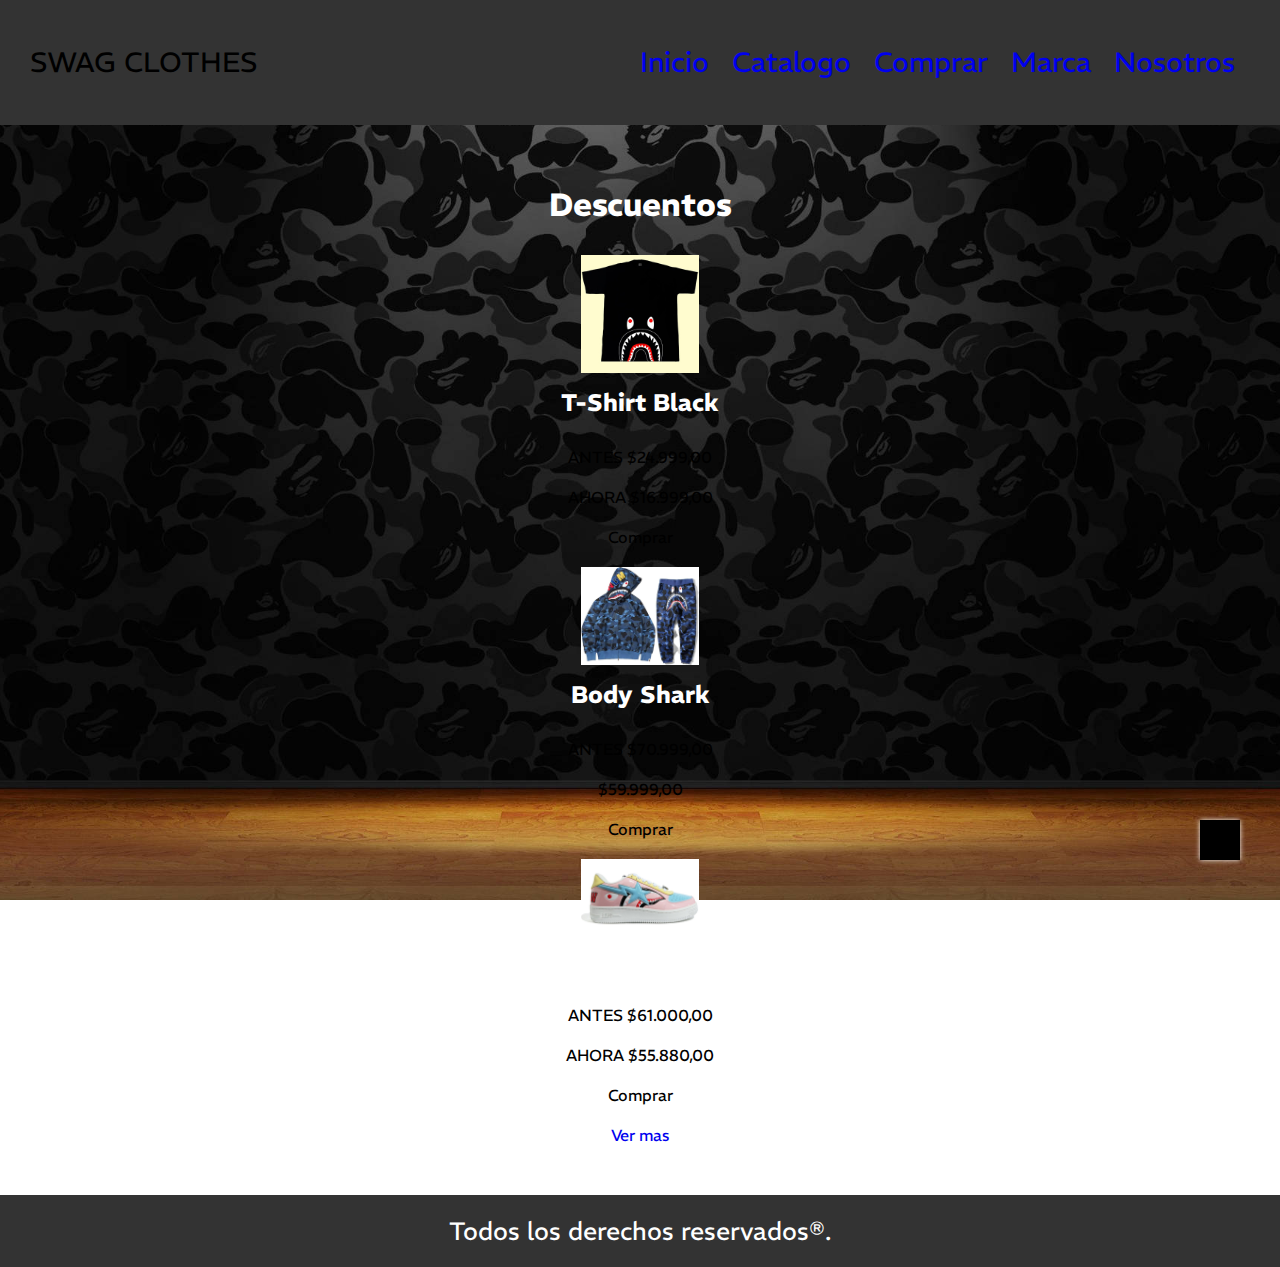
<file: index.html>
<!DOCTYPE html>
<html lang="es">
<head>
    <!-- Encabezado del documento -->
    <meta charset="UTF-8">
    <meta http-equiv="X-UA-Compatible" content="IE=edge">
    <meta name="viewport" content="width=device-width, initial-scale=1.0">
    <meta name="description" content="Distribuidor ★ BAPE STORE® ★ BAPEXCLUSIVE™ ★ BAPE KIDS® ★ A BATHING APE">
    <meta name="keywords" content="ropa, clothes, swag, moda, bape, distribuidor, oficial, indumentaria">
    <title>Home ★ BAPE STORE®</title>
    <link rel="icon" type="image/png" href="images/loggg.jpg">
    <!-- Enlace a la fuente  -->
    <link href="https://fonts.googleapis.com/css2?family=REM:wght@100&display=swap" rel="stylesheet"> 
    <!-- Inicio BS -->
    <link rel="stylesheet" href="https://cdnjs.cloudflare.com/ajax/libs/font-awesome/6.4.2/css/all.min.css" 
    integrity="sha512-z3gLpd7yknf1YoNbCzqRKc4qyor8gaKU1qmn+CShxbuBusANI9QpRohGBreCFkKxLhei6S9CQXFEbbKuqLg0DA==" 
    crossorigin="anonymous" referrerpolicy="no-referrer" />
    <!-- Fin BS -->
    <link rel="stylesheet" href="css/styles.css">
</head>

<body class="Fondo-de-Inicio">
    <!-- Cabecera -->
    <header>
        <div class="header-container">
            <div class="logo">
                Swag <span>Clothes</span>
            </div>
            <!-- Barra de navegación -->
            <nav class="barra"> 
                <ul>
                    <li><a href="index.html">Inicio</a></li>
                    <li><a href="pages/Catalogo.html">Catalogo</a></li>
                    <li><a href="pages/Comprar.html">Comprar</a></li>
                    <li><a href="pages/Marca.html">Marca</a></li>
                    <li><a href="pages/Nosotros.html">Nosotros</a></li>
                </ul>
            </nav>
        </div> 
    </header>

    <!-- Contenido principal -->
    <main>
        <div class= "call">  
            <h1>Descuentos</h1> 

            <!-- Producto 1 -->
            <img src="images/remera black.jpg" width="10%" height="20%" alt="all black T-shirt">
            <h2>T-Shirt Black</h2>
            <p>ANTES $24.999,00 </p>
            <p>AHORA $16.999,00</p>
            <p>Comprar</p>

            <!-- Producto 2 -->
            <img src="images/conjunto blue.jpg" width="10%" height="20%" alt="blue jacket and blue joggins">
            <h2>Body Shark</h2>
            <p>ANTES $70.999,00</p>
            <p>$59.999,00 </p>
            <p>Comprar</p>

            <!-- Producto 3 -->
            <img src="images/bapesta custom.jpg" width="10%" height="20%" alt="pink Custom Shoes">
            <h3>BAPE Sta Low Pink</h3>
            <p>ANTES $61.000,00</p>
            <p>AHORA $55.880,00</p>
            <p>Comprar</p>

            <!-- Enlace "Ver más" -->
            <p></p>
            <a href="#">Ver mas</a> 
        </div>
    </main>

    <!-- Pie de página -->
    <footer>
        <p>Todos los derechos reservados®.</p>
        <div class="redes">
            <i class="fa-brands fa-facebook"></i>
            <i class="fa-brands fa-x-twitter"></i>
            <i class="fa-brands fa-instagram"></i>
        </div>
    </footer>

    <!-- Botón para subir -->
    <a href="#" class="subir">
        <i class="fa-solid fa-chevron-up"></i>
    </a>
</body>
</html>
</file>
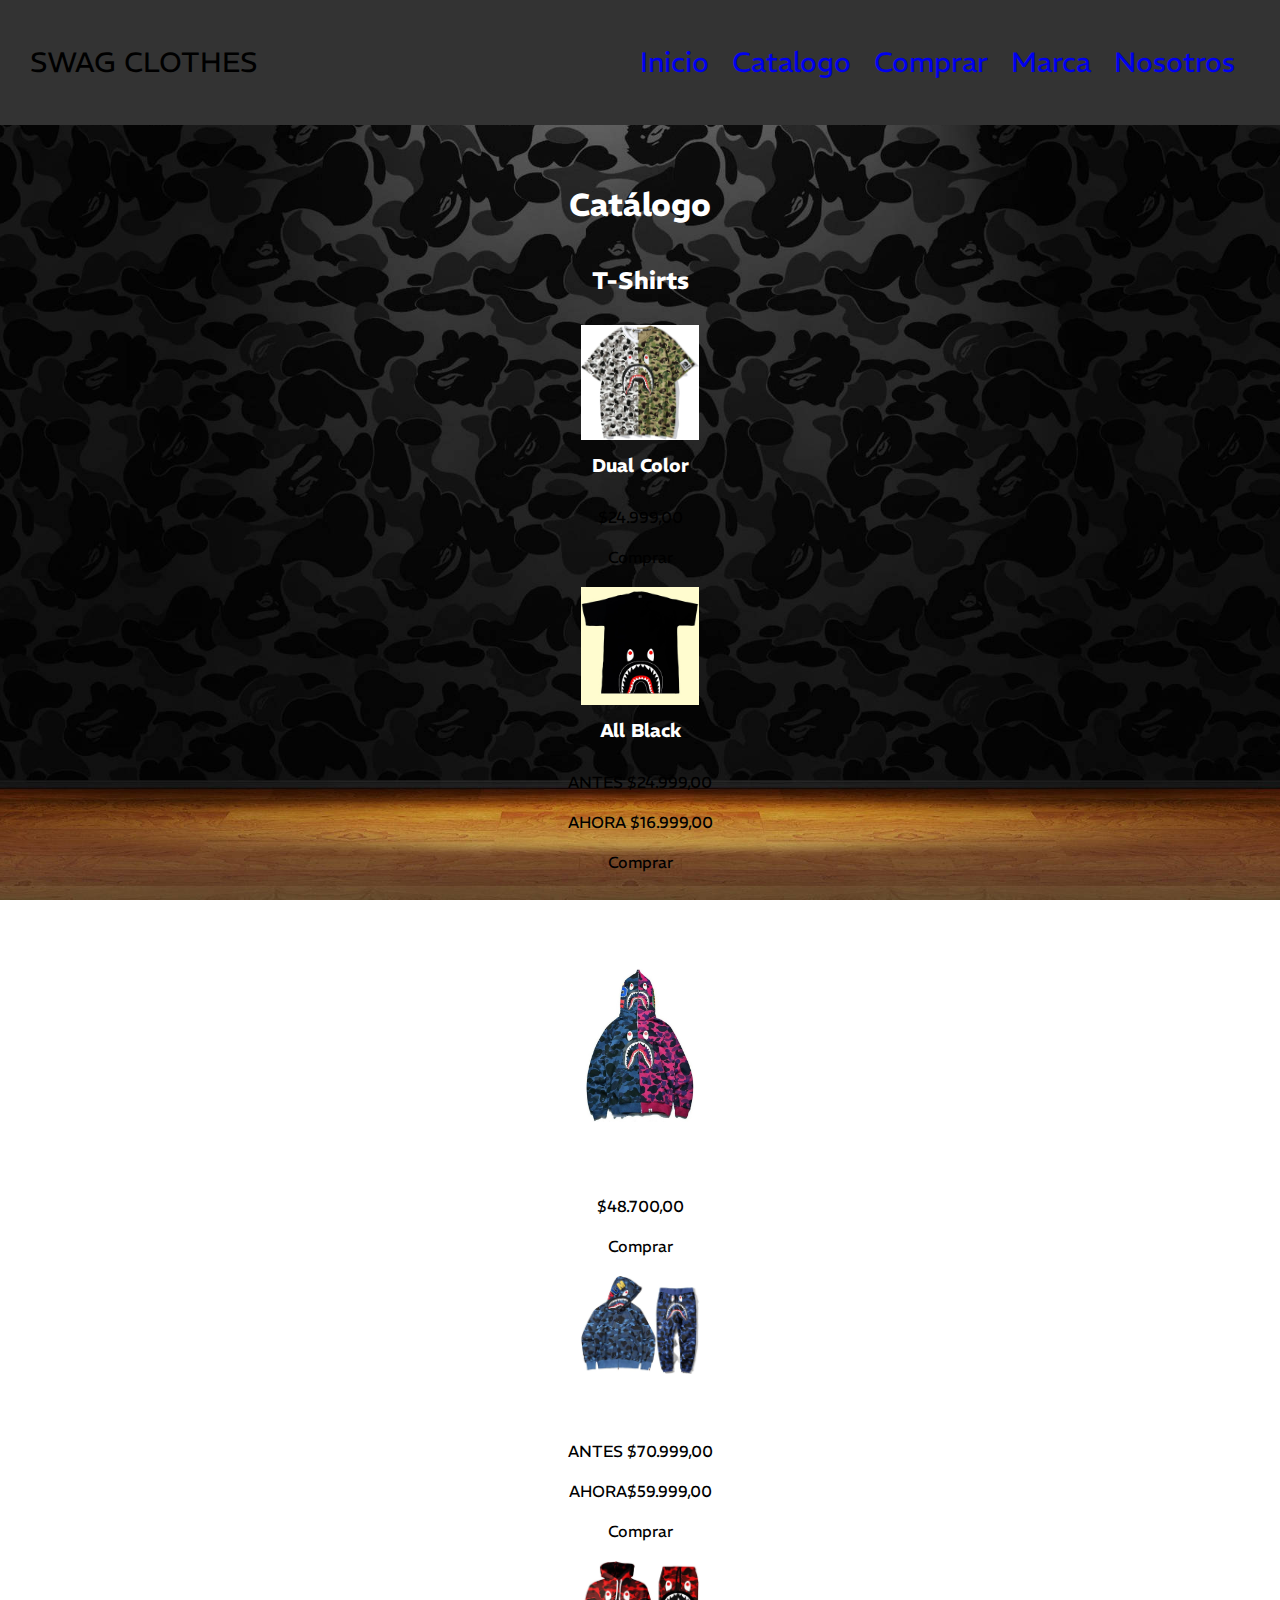
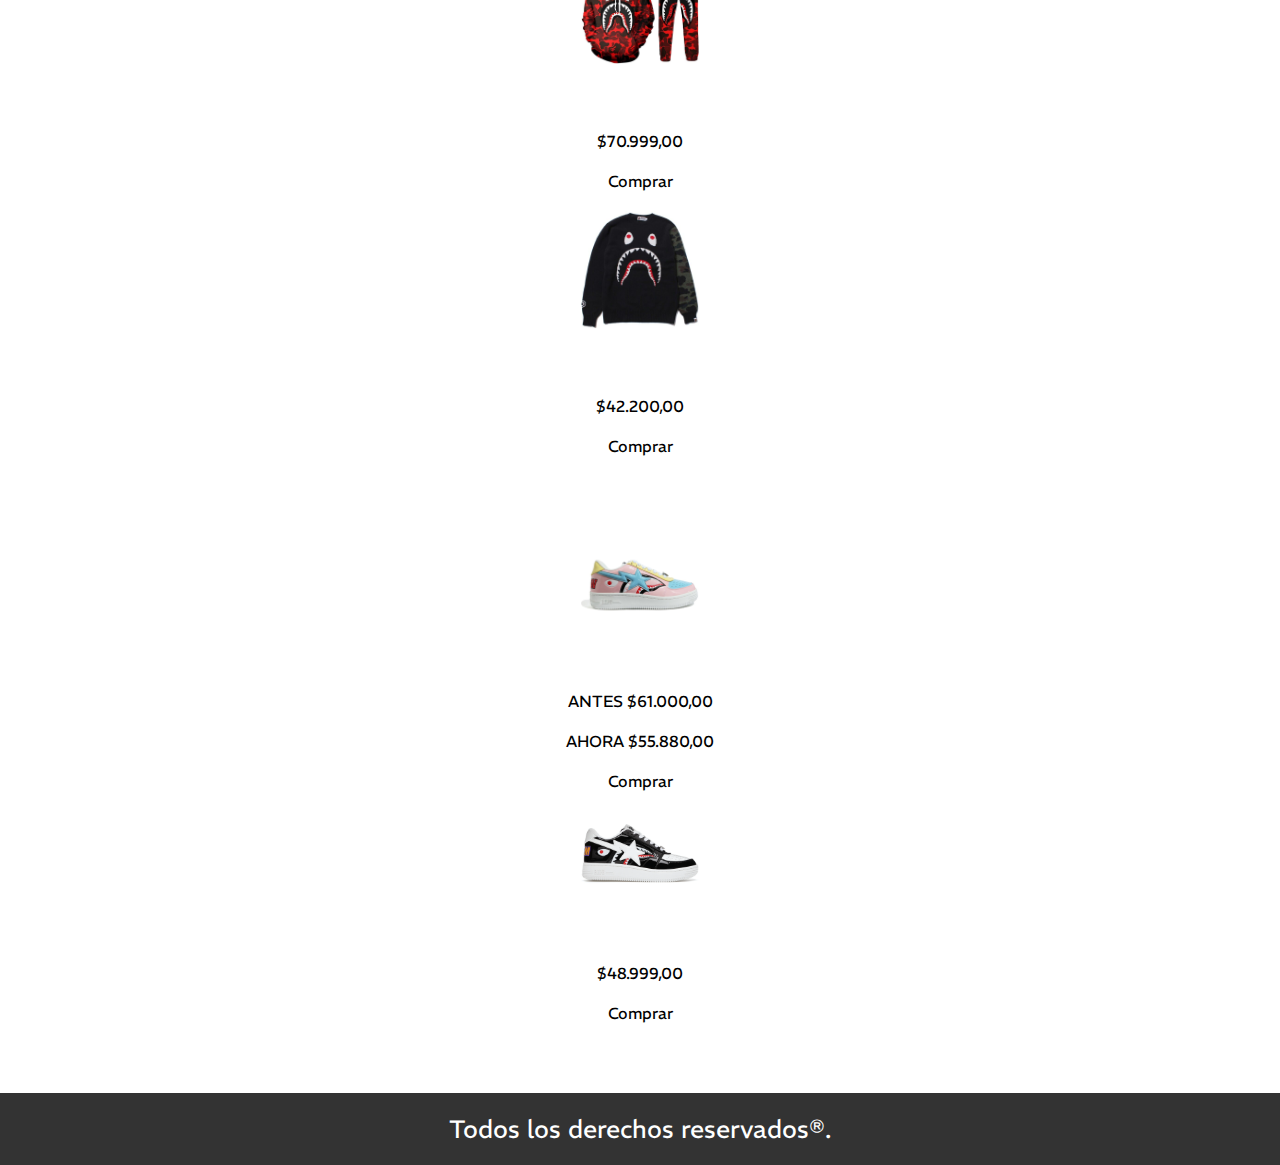
<file: pages/Catalogo.html>
<!DOCTYPE html>
<html lang="es">
<head>
    <!-- Encabezado del documento -->
    <meta charset="UTF-8">
    <meta http-equiv="X-UA-Compatible" content="IE=edge">
    <meta name="viewport" content="width=device-width, initial-scale=1.0">
    <meta name="description" content="Distribuidor ★ BAPE STORE® ★ BAPEXCLUSIVE™ ★ BAPE KIDS® ★ A BATHING APE">
    <meta name="keywords" content="ropa, clothes, swag, moda, bape, distribuidor, oficial, indumentaria">
    <title>Catalogo ★ BAPE STORE®</title>
    <link rel="icon" type="image/png" href="../images/loggg.jpg">
    <!-- Enlace a la fuente  -->
    <link href="https://fonts.googleapis.com/css2?family=REM:wght@100&display=swap" rel="stylesheet"> 
    <!-- Inicio BS -->
    <link rel="stylesheet" href="https://cdnjs.cloudflare.com/ajax/libs/font-awesome/6.4.2/css/all.min.css" 
    integrity="sha512-z3gLpd7yknf1YoNbCzqRKc4qyor8gaKU1qmn+CShxbuBusANI9QpRohGBreCFkKxLhei6S9CQXFEbbKuqLg0DA==" 
    crossorigin="anonymous" referrerpolicy="no-referrer" />
    <!-- Fin BS -->
    <link rel="stylesheet" href="../css/styles.css">
</head>

<body class="Fondo-de-Catalogo">
<!-- Cabecera -->
    <header>
    <div class="header-container">
            <div class="logo">
                Swag <span>Clothes</span>
    </div>
            <!-- Barra de navegación -->
            <nav class="barra"> 
                <ul>
                    <li><a href="../index.html">Inicio</a></li>
                    <li><a href="Catalogo.html">Catalogo</a></li>
                    <li><a href="Comprar.html">Comprar</a></li>
                    <li><a href="Marca.html">Marca</a></li>
                    <li><a href="Nosotros.html">Nosotros</a></li>
                </ul>
            </nav>
        </div>
    </header>

    <!-- Contenido principal -->
    <main>
        <div class= "call">  
            <h1>Catálogo</h1>

            <!-- Sección "T-Shirts" -->
            <h2>T-Shirts</h2>

            <!-- Producto 1 -->
            <img src="../images/remera.jpg" width="10%" height="20%" alt="white and militar green dual color T-shirt">
            <h3>Dual Color</h3>
            <p>$24.999,00</p>
            <p>Comprar</p>

            <!-- Producto 2 -->
            <img src="../images/remera black.jpg" width="10%" height="20%" alt="all black T-shirt">
            <h3>All Black</h3>
            <p>ANTES $24.999,00</p>
            <p>AHORA $16.999,00</p>
            <p>Comprar</p>

            <!-- Sección "Conjuntos & Jackets" -->
            <h2>Conjuntos & Jackets</h2>

            <!-- Producto 3 -->
            <img src="../images/chaquet dual.jpg" width="10%" height="20%" alt="blue and pink Full Zip jacket">
            <h3>Full Zip Dual</h3>
            <p>$48.700,00</p>
            <p>Comprar</p>

            <!-- Producto 4 -->
            <img src="../images/conjunto blue.jpg" width="10%" height="20%" alt="blue jacket and blue joggins">
            <h3>Body Shark Blue</h3>
            <p>ANTES $70.999,00</p>
            <p>AHORA$59.999,00</p>
            <p>Comprar</p>

            <!-- Producto 5 -->
            <img src="../images/bape shark red.jpg" width="10%" height="20%" alt="red jacket and red joggins">
            <h3>Body Shark Red</h3>
            <p>$70.999,00</p>
            <p>Comprar</p>
            
            <!-- Producto 6 -->
            <img src="../images/buzo todo negro.jpg" width="10%" height="20%" alt="all black coverall">
            <h3>Black Coverall</h3>
            <p>$42.200,00</p>
            <p>Comprar</p>

            <!-- Sección "Shoes" -->
            <h2>Shoes</h2>

            <!-- Producto 7 -->
            <img src="../images/bapesta custom.jpg" width="10%" height="20%" alt="pink Custom Shoes">
            <h3>BAPE Sta Low Pink</h3>
            <p>ANTES $61.000,00</p>
            <p>AHORA $55.880,00</p>
            <p>Comprar</p>

            <!-- Producto 8 -->
            <img src="../images/shoes.webp" width="10%" height="20%" alt="black Custom Shoes">
            <h3>BAPE Sta Low Black</h3>
            <p>$48.999,00</p>
            <p>Comprar</p>
            
        </div>
    </main>

    <!-- Pie de página -->
    <footer>
        <p>Todos los derechos reservados®.</p>
        <div class="redes">
            <i class="fa-brands fa-facebook"></i>
            <i class="fa-brands fa-x-twitter"></i>
            <i class="fa-brands fa-instagram"></i>
        </div>
    </footer>
</body>
</html>
</file>
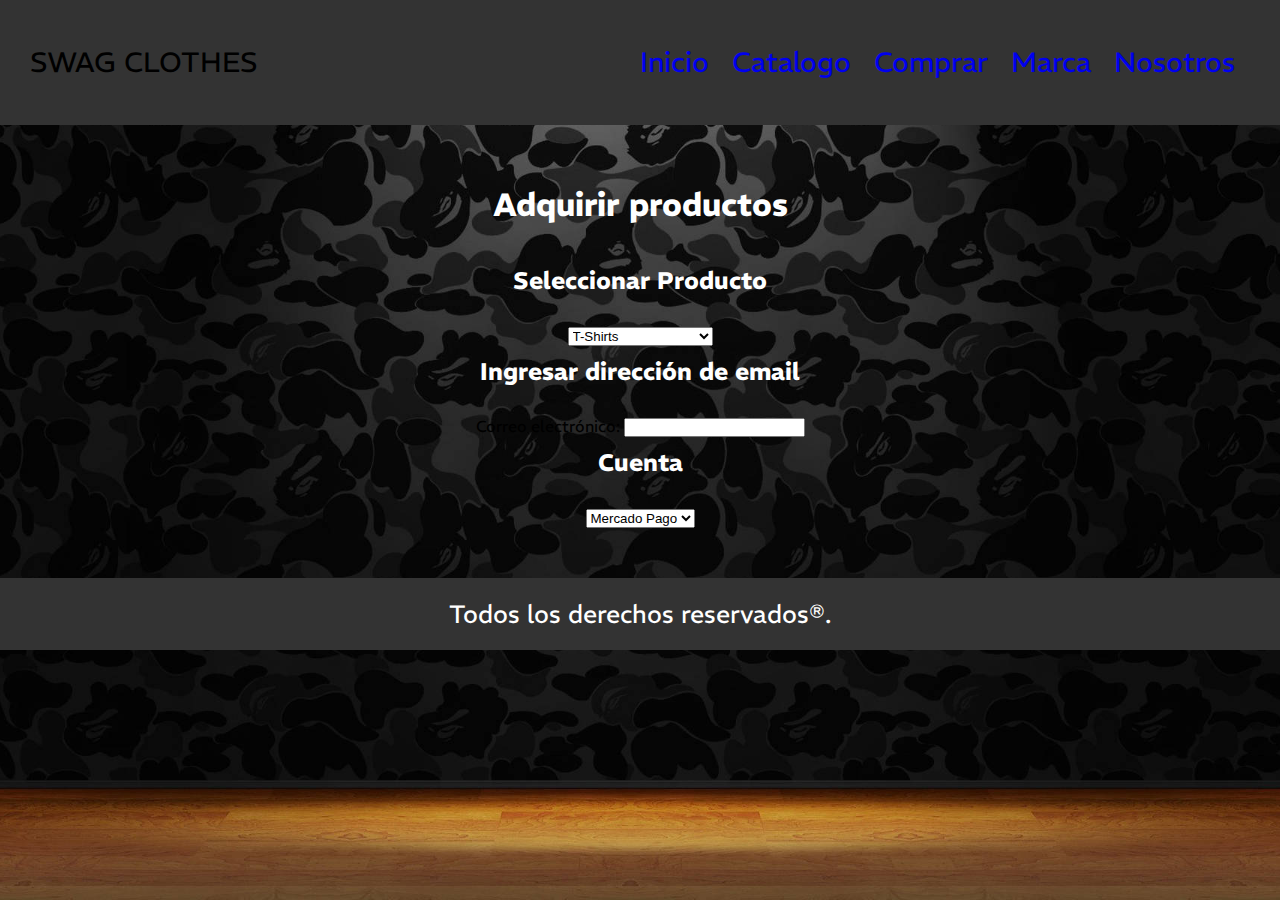
<file: pages/Comprar.html>
<!DOCTYPE html>
<html lang="es">
<head>
    <!-- Configuración del documento -->
    <meta charset="UTF-8"> <!-- Establece la codificación de caracteres -->
    <meta http-equiv="X-UA-Compatible" content="IE=edge"> <!-- Configuración para IE -->
    <meta name="viewport" content="width=device-width, initial-scale=1.0"> <!-- Configuración de la vista en dispositivos móviles -->
    <meta name="description" content="Distribuidor ★ BAPE STORE® ★ BAPEXCLUSIVE™ ★ BAPE KIDS® ★ A BATHING APE">
    <meta name="keywords" content="ropa, clothes, swag, moda, bape, distribuidor, oficial, indumentaria">
    <title>Comprar ★ BAPE STORE®</title> <!-- Título de la página -->
    <link rel="icon" type="image/png" href="../images/loggg.jpg"> <!-- Icono de la pestaña del navegador -->
    <!-- Enlace a la fuente  -->
    <link href="https://fonts.googleapis.com/css2?family=REM:wght@100&display=swap" rel="stylesheet"> 
    <!-- Inicio BS -->
    <link rel="stylesheet" href="https://cdnjs.cloudflare.com/ajax/libs/font-awesome/6.4.2/css/all.min.css" 
    integrity="sha512-z3gLpd7yknf1YoNbCzqRKc4qyor8gaKU1qmn+CShxbuBusANI9QpRohGBreCFkKxLhei6S9CQXFEbbKuqLg0DA==" 
    crossorigin="anonymous" referrerpolicy="no-referrer" />
    <!-- Fin BS -->
    <link rel="stylesheet" href="../css/styles.css"> <!-- Hoja de estilos personalizada -->
</head>

<body class="Fondo-de-Comprar">
    <!-- Encabezado -->
    <header>
        <div class="header-container">
            <div class="logo">
                Swag <span>Clothes</span> <!-- Logotipo del sitio -->
            </div>
            <nav class="barra"> <!-- Barra de navegación -->
                <ul>
                    <li><a href="../index.html">Inicio</a></li> <!-- Enlace a la página de inicio -->
                    <li><a href="Catalogo.html">Catalogo</a></li> <!-- Enlace a la página de catálogo -->
                    <li><a href="Comprar.html">Comprar</a></li> <!-- Enlace a la página de compra (actual) -->
                    <li><a href="Marca.html">Marca</a></li> <!-- Enlace a la página de marca -->
                    <li><a href="Nosotros.html">Nosotros</a></li> <!-- Enlace a la página de nosotros -->
                </ul>
            </nav>
        </div> 
    </header>

    <!-- Contenido principal -->
    <main>
        <div class= "call">  
            <h1>Adquirir productos</h1> <!-- Título principal -->
            
            <!-- Selección de producto -->
            <h2>Seleccionar Producto</h2>
            <select>
                <option value="opcion1">T-Shirts</option>
                <option value="opcion2">Conjuntos-&-Jackets</option>
                <option value="opcion3">Shoes</option>
            </select>

            <!-- Ingreso de dirección de correo electrónico -->
            <h2>Ingresar dirección de email</h2>
            <form>
                <label for="Correo">Correo electrónico:</label>
                <input type="text" id="Correo" name="Correo" required>
            </form>

            <!-- Selección de método de pago -->
            <h2>Cuenta</h2>
            <select>
                <option value="opcion1">Mercado Pago</option>
                <option value="opcion2">Débito</option>
                <option value="opcion3">Crédito</option>
                <option value="opcion4">Efectivo</option>
            </select>
        </div>
    </main>

    <!-- Pie de página -->
    <footer>
        <p>Todos los derechos reservados®.</p>
        <div class="redes">
            <i class="fa-brands fa-facebook"></i>
            <i class="fa-brands fa-x-twitter"></i>
            <i class="fa-brands fa-instagram"></i>
        </div>
    </footer>
</body>
</html>
</file>
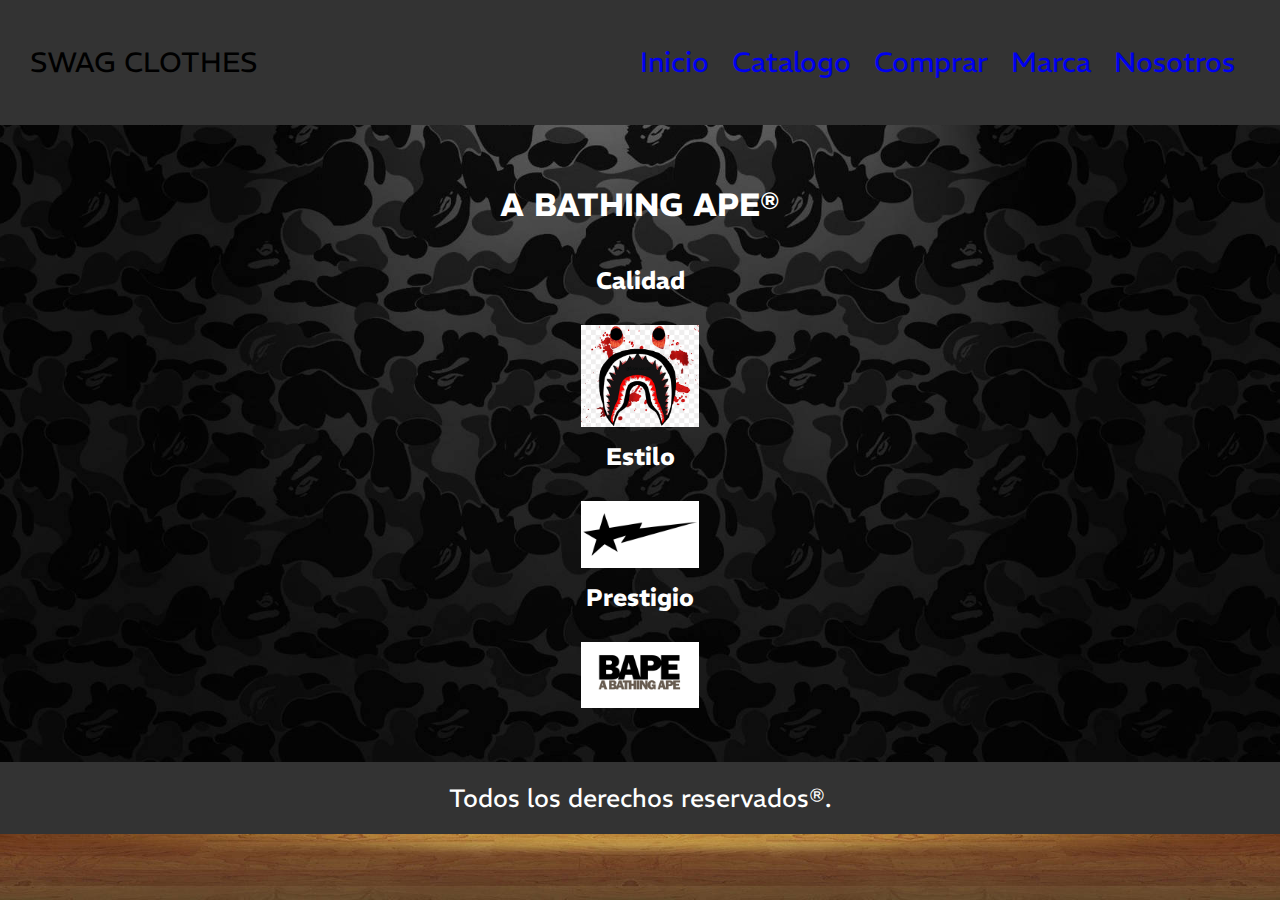
<file: pages/Marca.html>
<!DOCTYPE html>
<html lang="es">
<head>
    <!-- Encabezado del documento -->
    <meta charset="UTF-8">
    <meta http-equiv="X-UA-Compatible" content="IE=edge">
    <meta name="viewport" content="width=device-width, initial-scale=1.0">
    <meta name="description" content="Distribuidor ★ BAPE STORE® ★ BAPEXCLUSIVE™ ★ BAPE KIDS® ★ A BATHING APE">
    <meta name="keywords" content="ropa, clothes, swag, moda, bape, distribuidor, oficial, indumentaria">
    <title>Marca ★ BAPE STORE®</title>
    <link rel="icon" type="image/png" href="../images/loggg.jpg">
    <!-- Enlace a la fuente  -->
    <link href="https://fonts.googleapis.com/css2?family=REM:wght@100&display=swap" rel="stylesheet"> 
    <!-- Inicio BS -->
    <link rel="stylesheet" href="https://cdnjs.cloudflare.com/ajax/libs/font-awesome/6.4.2/css/all.min.css" 
    integrity="sha512-z3gLpd7yknf1YoNbCzqRKc4qyor8gaKU1qmn+CShxbuBusANI9QpRohGBreCFkKxLhei6S9CQXFEbbKuqLg0DA==" 
    crossorigin="anonymous" referrerpolicy="no-referrer" />
    <!-- Fin BS -->
    <link rel="stylesheet" href="../css/styles.css">
</head>

<body class="Fondo-de-Marca">
    <!-- Cabecera -->
    <header>
        <div class="header-container">
            <div class="logo">
                Swag <span>Clothes</span>
            </div>
            <!-- Barra de navegación -->
            <nav class="barra"> 
                <ul>
                    <li><a href="../index.html">Inicio</a></li>
                    <li><a href="Catalogo.html">Catalogo</a></li>
                    <li><a href="Comprar.html">Comprar</a></li>
                    <li><a href="Marca.html">Marca</a></li>
                    <li><a href="Nosotros.html">Nosotros</a></li>
                </ul>
            </nav>
        </div>
    </header>

    <!-- Contenido principal -->
    <main>
        <div class= "call">  
            <h1>A BATHING APE®</h1>

            <h2>Calidad</h2>
            <img src="../images/portada.png" width="10%" height="20%" alt="Creepy BAPE logo">

            <h2>Estilo</h2>
            <img src="../images/logo.jpg" width="10%" height="20%" alt="BAPE Brand Star">

            <h2>Prestigio</h2>
            <img src="../images/marca.jpg" width="10%" height="20%" alt="BAPE Fonts">
        </div>  
    </main>

    <!-- Pie de página -->
    <footer>
        <p>Todos los derechos reservados®.</p>
        <div class="redes">
            <i class="fa-brands fa-facebook"></i>
            <i class="fa-brands fa-x-twitter"></i>
            <i class="fa-brands fa-instagram"></i>
        </div>
    </footer>
</body>
</html>
</file>
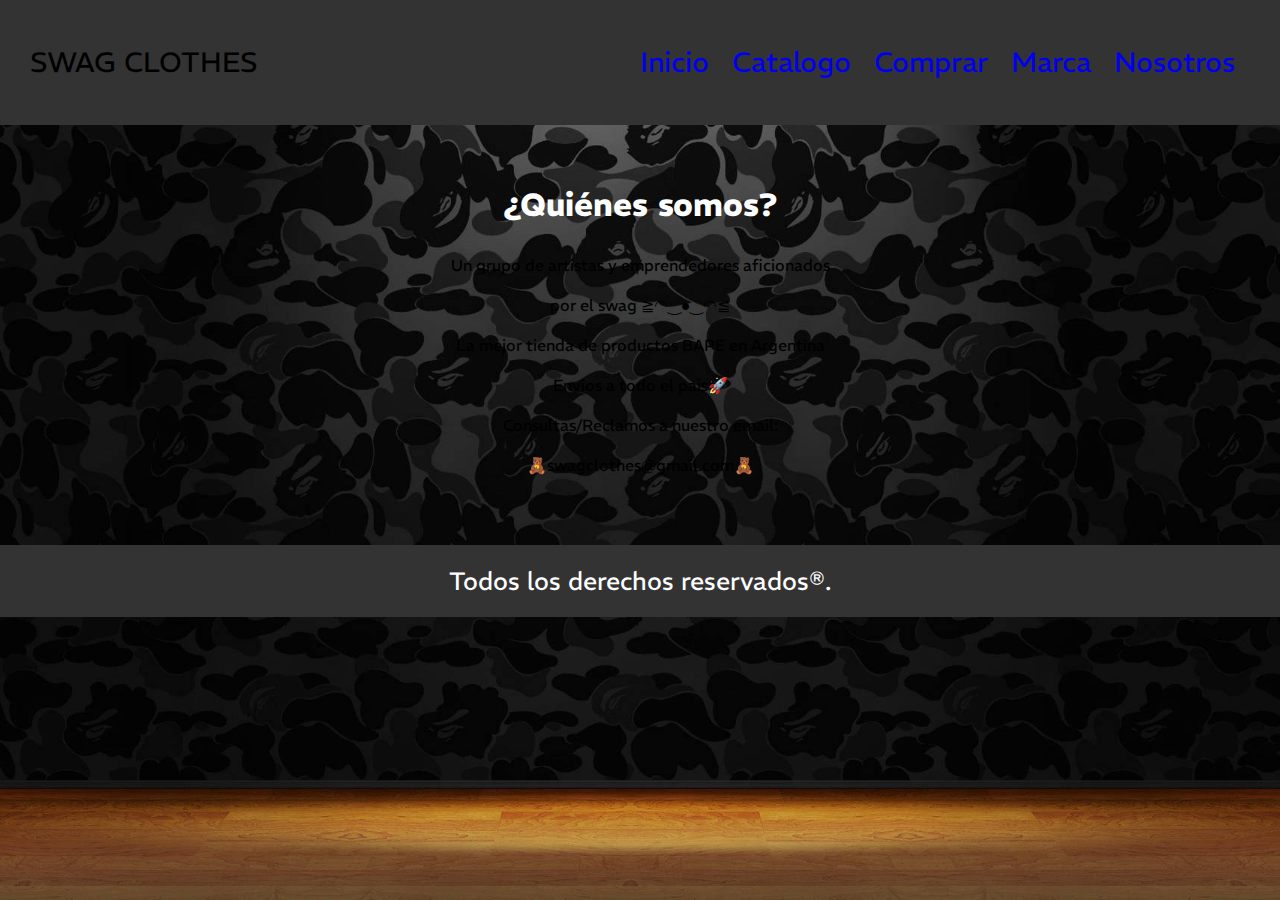
<file: pages/Nosotros.html>
<!DOCTYPE html>
<html lang="es">
<head>
    <!-- Encabezado del documento -->
    <meta charset="UTF-8">
    <meta http-equiv="X-UA-Compatible" content="IE=edge">
    <meta name="viewport" content="width=device-width, initial-scale=1.0">
    <meta name="description" content="Distribuidor ★ BAPE STORE® ★ BAPEXCLUSIVE™ ★ BAPE KIDS® ★ A BATHING APE">
    <meta name="keywords" content="ropa, clothes, swag, moda, bape, distribuidor, oficial, indumentaria">
    <title>Nosotros ★ BAPE STORE®</title>
    <link rel="icon" type="image/png" href="../images/loggg.jpg">
    <!-- Enlace a la fuente  -->
    <link href="https://fonts.googleapis.com/css2?family=REM:wght@100&display=swap" rel="stylesheet"> 
    <!-- Inicio BS -->
    <link rel="stylesheet" href="https://cdnjs.cloudflare.com/ajax/libs/font-awesome/6.4.2/css/all.min.css" 
    integrity="sha512-z3gLpd7yknf1YoNbCzqRKc4qyor8gaKU1qmn+CShxbuBusANI9QpRohGBreCFkKxLhei6S9CQXFEbbKuqLg0DA==" 
    crossorigin="anonymous" referrerpolicy="no-referrer" />
    <!-- Fin BS -->
    <link rel="stylesheet" href="../css/styles.css">
</head>

<body class="Fondo-de-Nosotros">
    <!-- Cabecera -->
    <header>
        <div class="header-container">
            <div class="logo">
                Swag <span>Clothes</span>
            </div>
            <!-- Barra de navegación -->
            <nav class="barra"> 
                <ul>
                    <li><a href="../index.html">Inicio</a></li>
                    <li><a href="Catalogo.html">Catalogo</a></li>
                    <li><a href="Comprar.html">Comprar</a></li>
                    <li><a href="Marca.html">Marca</a></li>
                    <li><a href="Nosotros.html">Nosotros</a></li>
                </ul>
            </nav>
        </div>
    </header>

    <!-- Contenido principal -->
    <main>
        <div class= "call">  
            <h1>¿Quiénes somos?</h1>
            <p>Un grupo de artistas y emprendedores aficionados</p>
            <p>por el swag ≧◠‿●‿◠≦</p>
            <p>La mejor tienda de productos BAPE en Argentina</p>
            <p>Envios a todo el pais🚀</p>

            <!-- Información de contacto -->
            <p>Consultas/Reclamos a nuestro email:</p>
            <p>🧸swagclothes@gmail.com🧸</p>
        </div>
    </main>
    <!-- Pie de página -->
    <footer>
        <p>Todos los derechos reservados®.</p>
        <div class="redes">
            <i class="fa-brands fa-facebook"></i>
            <i class="fa-brands fa-x-twitter"></i>
            <i class="fa-brands fa-instagram"></i>
        </div>
    </footer>
</body>
</html>
</file>
<file: css/styles.css>
/* Estilos globales */
* {
    margin: 0;
    padding: 0;
    box-sizing: border-box;
    scroll-behavior: smooth;
}

/* Estilos del cuerpo (body) */
body {
    background-image: url(../images/sisi.jpg);
    background-repeat: no-repeat;
    background-position: center;
    height: 100%;
    background-attachment: fixed;
    background-size: cover;
    margin: 0;
    font-family: 'REM', sans-serif;
}

/* Estilos del encabezado (header) */
.header-container {
    background-color: #333;
    padding: 30px 20px;
    font-size: 28px;
    font-family: 'REM', sans-serif;
    overflow: hidden;
}

.logo {
    float: left;
    padding: 15px 10px;
    text-transform: uppercase;
}

    /*background-image: linear-gradient(to top, red, orange);*/


.barra {
    float: right;
    padding: 15px 10px;
}

.barra ul {
    list-style: none;
    margin: 0;
    padding: 0;
}

.barra ul li {
    display: inline-block;
    margin-right: 15px;
}

.barra a {
    text-decoration: none;
    
}



/* Estilos de la sección "call" */
.call {
    text-align: center;
    margin: 30px;
    padding: 20px;
    font-family: 'REM', sans-serif;
}

.call p {
    margin-bottom: 20px;
}

.call a {
    background-color: rgb(255, 255, 255);
    text-decoration: none;
    padding: 10px 20px;
    border-radius: 5px;
}

/* Estilos para encabezados h1, h2, h3 */
h1, h2, h3 {
    color: rgb(255, 255, 255);
    margin-bottom: 20px;
    font-family: 'REM', sans-serif;
    padding: 10px 20px;
    border-radius: 5px;
}

/* Estilos de la sección "section" */
section {
    height: 700px;
    width: 100%;
    background-color: #333;
}

/* Estilos del pie de página (footer) */
footer {
    background-color: #333;
    color: white;
    text-align: center;
    padding: 20px;
    font-size: 25px;
    font-family: 'REM', sans-serif;
}

/* Estilos de las redes sociales (redes) */
.redes {
    color: #333;
    font-size: 50px;
    letter-spacing: 10px;
}

/* Estilos del botón "subir" */
.subir {
    height: 40px;
    width: 40px;
    background-color: rgb(0, 0, 0);
    position: fixed;
    right: 40px;
    bottom: 40px;
    font-size: 25px;
    line-height: 40px;
    text-align: center;
    box-shadow: 0 0 5px #fff;
}
</file>
